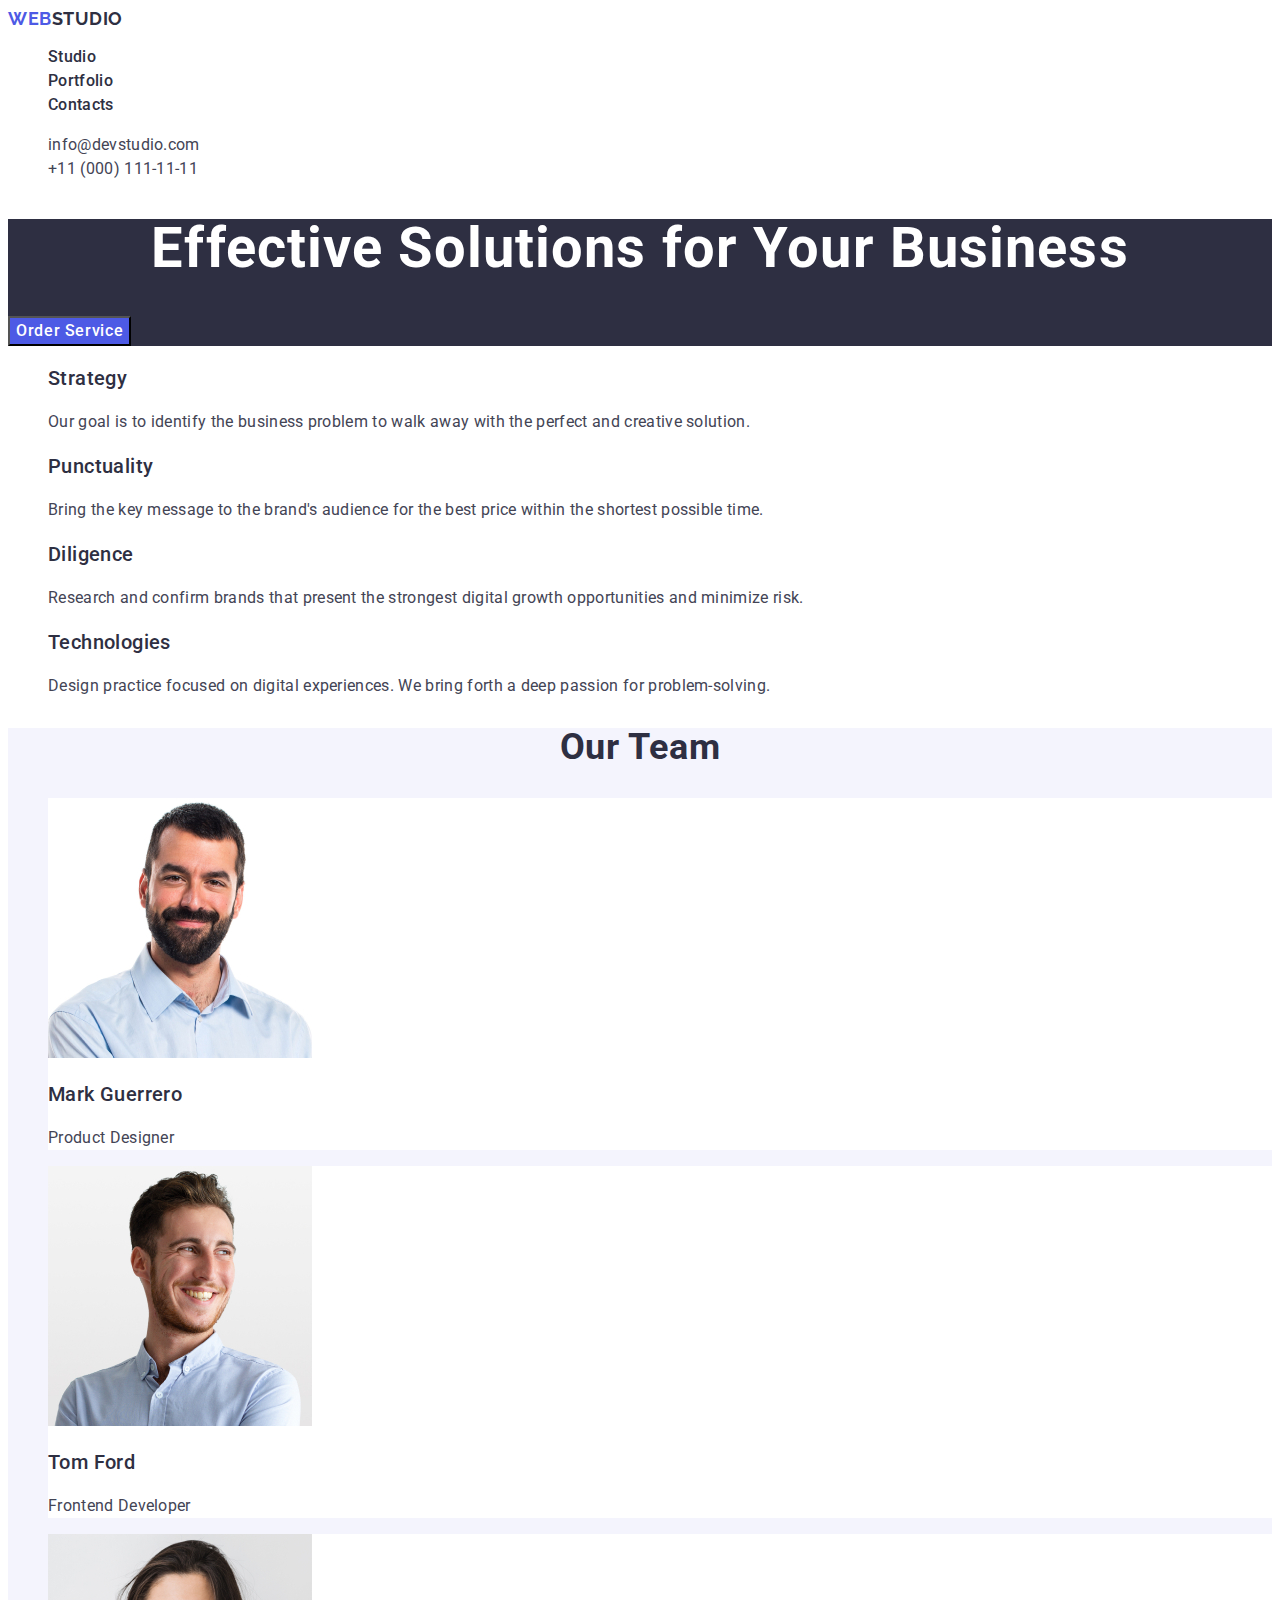
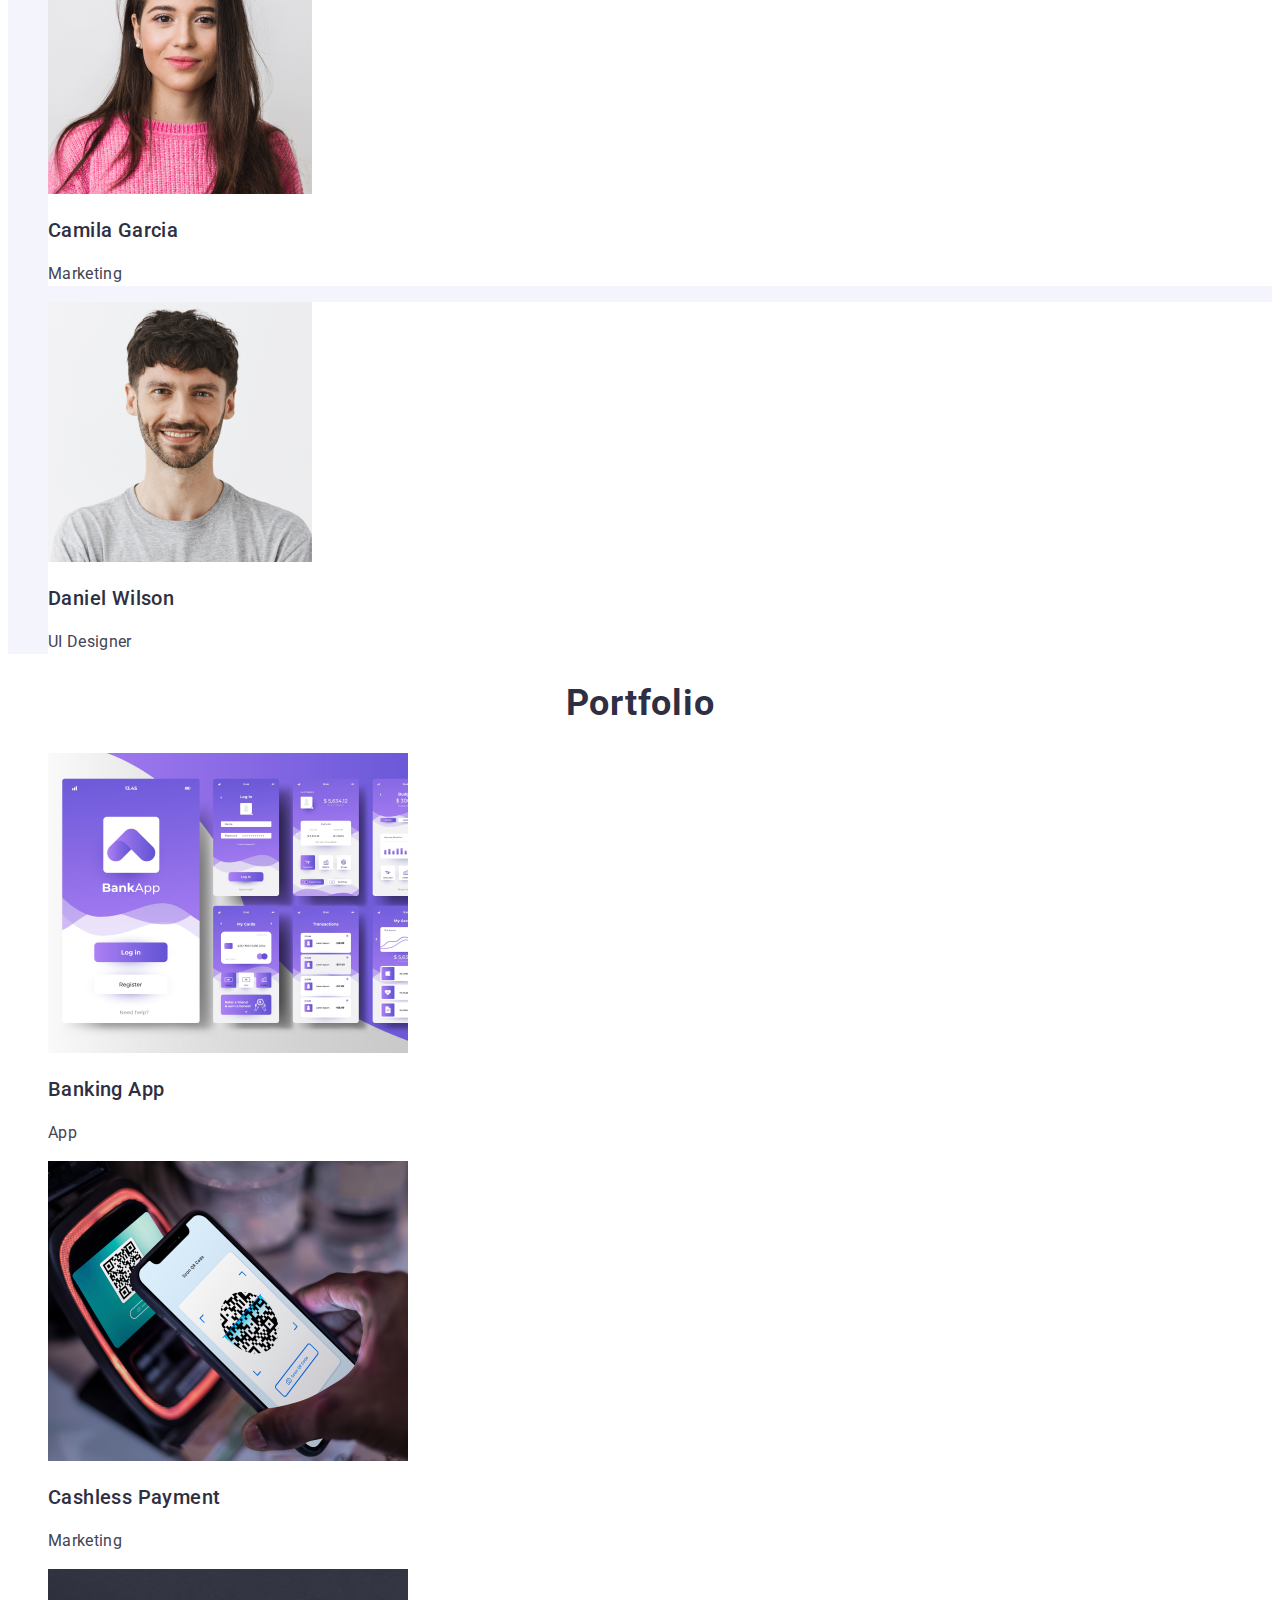
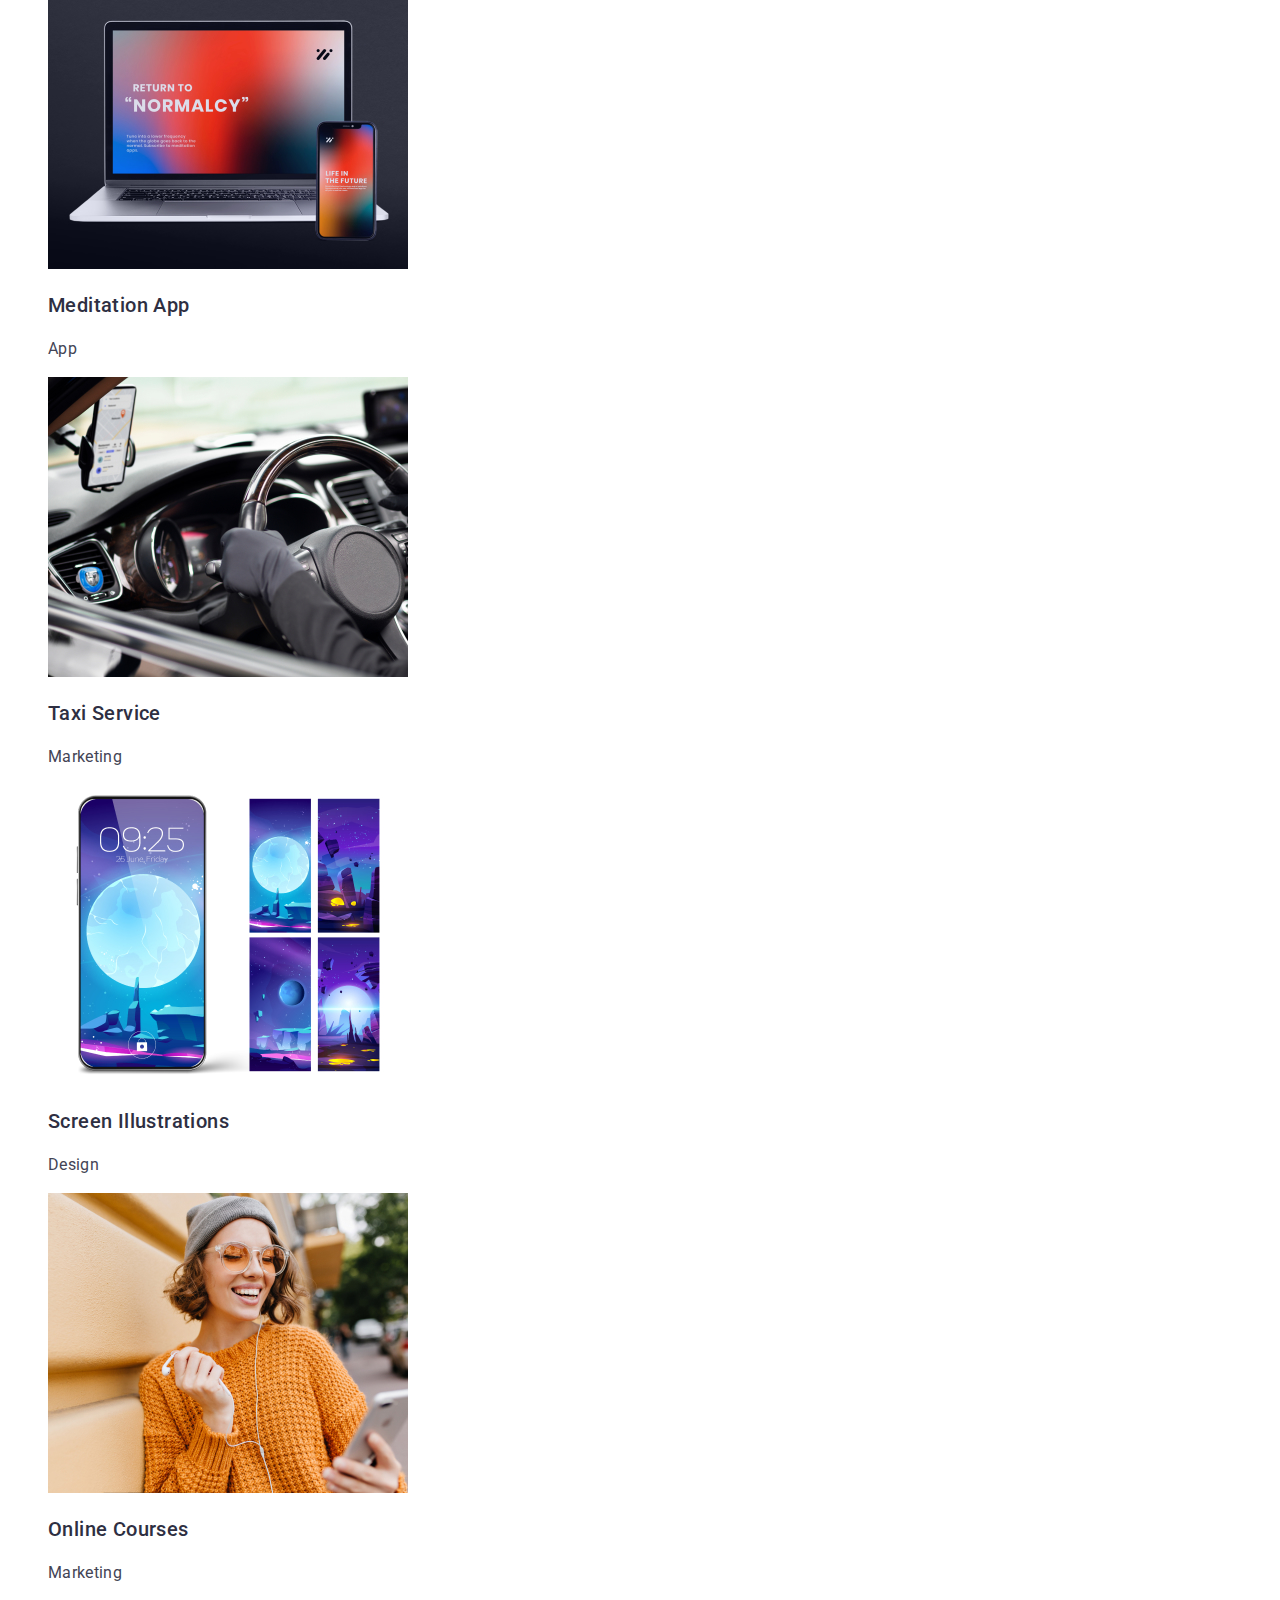
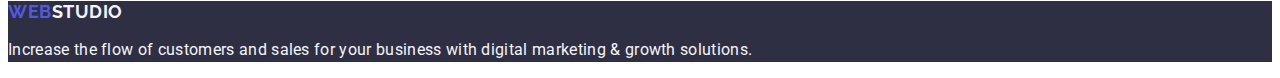
<file: index.html>
<!DOCTYPE html>
<html lang="en">
  <head>
    <meta charset="UTF-8" />
    <meta name="viewport" content="width=device-width, initial-scale=1.0" />
    <title>WebStudio</title>
    <link rel="stylesheet" href="./css/style.css" />
    <link rel="preconnect" href="https://fonts.googleapis.com" />
    <link rel="preconnect" href="https://fonts.gstatic.com" crossorigin />
    <link
      href="https://fonts.googleapis.com/css2?family=Raleway:ital,wght@0,100..900;1,100..900&family=Roboto:ital,wght@0,100;0,300;0,400;0,500;0,700;0,900;1,100;1,300;1,400;1,500;1,700;1,900&display=swap"
      rel="stylesheet"
    />
  </head>

  <body>
    <header>
      <nav class="header-nav">
        <a href="./index.html" class="header-logo"
          >Web<span class="hlogo-name">Studio</span></a
        >

        <ul class="header-nav-list">
          <li class="header-nav-item">
            <a
              href="./index.html"
              aria-label="Link to Studio"
              class="header-nav-link"
              >Studio</a
            >
          </li>
          <li class="header-nav-item">
            <a href="" aria-label="Link to Portfolio" class="header-nav-link"
              >Portfolio</a
            >
          </li>
          <li class="header-nav-item">
            <a href="" aria-label="Link to Contacts" class="header-nav-link"
              >Contacts</a
            >
          </li>
        </ul>
      </nav>

      <address class="header-address">
        <ul class="header-address-list">
          <li class="header-address-item">
            <a
              href="mailto:info@devstudio.com"
              aria-label="Link to e-mail"
              class="header-address-link"
              >info@devstudio.com</a
            >
          </li>
          <li class="header-address-item">
            <a
              href="tel:+110001111111"
              aria-label="Link to phone number"
              class="header-address-link"
              >+11 (000) 111-11-11</a
            >
          </li>
        </ul>
      </address>
    </header>

    <main>
      <!-- Section 1 -->
      <section id="heroimage" class="hero-section">
        <!-- hero image -->
        <h1 class="hero-title">Effective Solutions for Your Business</h1>
        <button
          type="button"
          aria-label="Link to Order Service"
          class="hero-button"
        >
          Order Service
        </button>
      </section>

      <!-- Section 2 -->
      <section id="OurFeatures" class="features-section">
        <h2 hidden class="features-title">Our Features</h2>
        <ul class="features-list">
          <li class="features-item">
            <h3 class="features-subtitle">Strategy</h3>
            <p class="features-descr">
              Our goal is to identify the business problem to walk away with the
              perfect and creative solution.
            </p>
          </li>

          <li class="features-item">
            <h3 class="features-subtitle">Punctuality</h3>
            <p class="features-descr">
              Bring the key message to the brand's audience for the best price
              within the shortest possible time.
            </p>
          </li>

          <li class="features-item">
            <h3 class="features-subtitle">Diligence</h3>
            <p class="features-descr">
              Research and confirm brands that present the strongest digital
              growth opportunities and minimize risk.
            </p>
          </li>

          <li class="features-item">
            <h3 class="features-subtitle">Technologies</h3>
            <p class="features-descr">
              Design practice focused on digital experiences. We bring forth a
              deep passion for problem-solving.
            </p>
          </li>
        </ul>
      </section>

      <!-- Section 3 -->
      <section id="OurTeam" class="team-section">
        <h2 class="team-title">Our Team</h2>

        <ul class="team-list">
          <li class="team-item">
            <img
              src="./images/img-3.jpg"
              alt="Team Card 1"
              width="264"
              height="260"
            />
            <h3 class="team-subtitle">Mark Guerrero</h3>
            <p class="team-descr">Product Designer</p>
          </li>

          <li class="team-item">
            <img
              src="./images/img-2.jpg"
              alt="Team Card 2"
              width="264"
              height="260"
            />
            <h3 class="team-subtitle">Tom Ford</h3>
            <p class="team-descr">Frontend Developer</p>
          </li>

          <li class="team-item">
            <img
              src="./images/img-1.jpg"
              alt="Team Card 3"
              width="264"
              height="260"
            />
            <h3 class="team-subtitle">Camila Garcia</h3>
            <p class="team-descr">Marketing</p>
          </li>

          <li class="team-item">
            <img
              src="./images/img.jpg"
              alt="Team Card 4"
              width="264"
              height="260"
            />
            <h3 class="team-subtitle">Daniel Wilson</h3>
            <p class="team-descr">UI Designer</p>
          </li>
        </ul>
      </section>

      <!-- Section 4 -->
      <section id="Portfolio" class="portfolio-section">
        <h2 class="portfolio-title">Portfolio</h2>

        <ul class="portfolio-list">
          <li class="portfolio-item">
            <img
              src="./images/pc1.jpg"
              alt="Project Card 1"
              width="360"
              height="300"
            />
            <h3 class="portfolio-subtitle">Banking App</h3>
            <p class="portfolio-descr">App</p>
          </li>

          <li class="portfolio-item">
            <img
              src="./images/pc2.jpg"
              alt="Project Card 2"
              width="360"
              height="300"
            />
            <h3 class="portfolio-subtitle">Cashless Payment</h3>
            <p class="portfolio-descr">Marketing</p>
          </li>

          <li class="portfolio-item">
            <img
              src="./images/pc3.jpg"
              alt="Project Card 3"
              width="360"
              height="300"
            />
            <h3 class="portfolio-subtitle">Meditation App</h3>
            <p class="portfolio-descr">App</p>
          </li>

          <li class="portfolio-item">
            <img
              src="./images/pc4.jpg"
              alt="Project Card 4"
              width="360"
              height="300"
            />
            <h3 class="portfolio-subtitle">Taxi Service</h3>
            <p class="portfolio-descr">Marketing</p>
          </li>

          <li class="portfolio-item">
            <img
              src="./images/pc5.jpg"
              alt="Project Card 5"
              width="360"
              height="300"
            />
            <h3 class="portfolio-subtitle">Screen Illustrations</h3>
            <p class="portfolio-descr">Design</p>
          </li>

          <li class="portfolio-item">
            <img
              src="./images/pc6.jpg"
              alt="Project Card 6"
              width="360"
              height="300"
            />
            <h3 class="portfolio-subtitle">Online Courses</h3>
            <p class="portfolio-descr">Marketing</p>
          </li>
        </ul>
      </section>
    </main>
    <footer class="footer">
      <a href="./index.html" class="footer-logo"
        >Web<span class="flogo-name">Studio</span></a
      >
      <p class="footer-descr">
        Increase the flow of customers and sales for your business with digital
        marketing & growth solutions.
      </p>
    </footer>
  </body>
</html>
</file>
<file: css/style.css>
body  {font-family: "Roboto", sans-serif;
        background-color: #FFFFFF;
        color: #434455;
}


.header-logo {
        font-family: "Raleway", sans-serif;
        font-weight: 700;
        font-size: 18px;
        line-height: 1.17;
        letter-spacing: 0.03em;
        text-transform: uppercase;
        color: #4d5ae5;
        text-decoration: none;
}

.hlogo-name {
        color: #2e2f42;
}

.header-nav-list {
        font-weight: 500;
        font-size: 16px; 
        line-height: 1.5;
        letter-spacing: 0.02em;
        color: #2e2f42;
        list-style: none;
}

.header-nav-link {
        color: #2e2f42;
        text-decoration: none;
}

.header-nav-link:hover, .header-nav-link:focus {
        color: #404bbf;
}

.header-address {
        font-style: normal;
}
.header-address-list {
        font-style: normal;
        font-size: 16px;
        line-height: 1.5;
        letter-spacing: 0.02em;
        color: #434455;
        list-style: none;
}
.header-address-link {
        color: #434455;
        text-decoration: none;
}

.header-address-link:hover, .header-address-link:focus {
        color: #404bbf;
}



.hero-section {
        background-color: #2e2f42;
}

.hero-title {
        font-size: 56px;
        line-height: 1.07;
        text-align: center;
        letter-spacing: 0.02em;
        color: #ffffff;
}

.hero-button {
        background-color: #4d5ae5;
        font-family: "Roboto", sans-serif;
        font-weight: 500;
        font-size: 16px;
        line-height: 1.5;
        letter-spacing: 0.04em;
        color: #FFFFFF;
        cursor: pointer;
}

.hero-button:hover, .hero-button:focus {
        background-color: #404bbf;
}



.features-list {
        list-style: none;
}

.features-subtitle {
        font-weight: 500;
        font-size: 20px;
        line-height: 1.2;
        letter-spacing: 0.02em;
        color: #2e2f42;
}

.features-descr {
        font-size: 16px;
        line-height: 1.5;
        letter-spacing: 0.02em;
        color: #434455;
}



.team-section {
        background-color: #f4f4fd;
}

.team-list {
        list-style: none;
}

.team-title {
        font-size: 36px;
        line-height: 1.11;
        text-align: center;
        letter-spacing: 0.02em;
        text-transform: capitalize;
        color: #2e2f42;
}

.team-item {
        background-color: #FFFFFF;
}

.team-subtitle {
        font-weight: 500;
        font-size: 20px;
        line-height: 1.2;
        letter-spacing: 0.02em;
        color: #2e2f42;
}

.team-descr {
        font-size: 16px;
        line-height: 1.5;
        letter-spacing: 0.02em;
        color: #434455;
}



.portfolio-title {
        font-size: 36px;
        line-height: 1.11;
        text-align: center;
        letter-spacing: 0.02em;
        text-transform: capitalize;
        color: #2e2f42;
}

.portfolio-list {
        list-style: none;
}

.portfolio-subtitle {
        font-weight: 500;
        font-size: 20px;
        line-height: 1.2;
        letter-spacing: 0.02em;
        color: #2e2f42;
}

.portfolio-descr {
        font-size: 16px;
        line-height: 1.5;
        letter-spacing: 0.02em;
        color: #434455;
}



.footer {
        background-color: #2e2f42;
}

.footer-logo {
        font-family: "Raleway", sans-serif;
        font-weight: 700;
        font-size: 18px;
        line-height: 1.17;
        letter-spacing: 0.03em;
        text-transform: uppercase;
        color: #4d5ae5;
        text-decoration: none;
}

.flogo-name {
        color: #f4f4fd;
}

.footer-descr {
        line-height: 1.5;
        color: #f4f4fd;
        letter-spacing: 0.02em;
}
</file>
